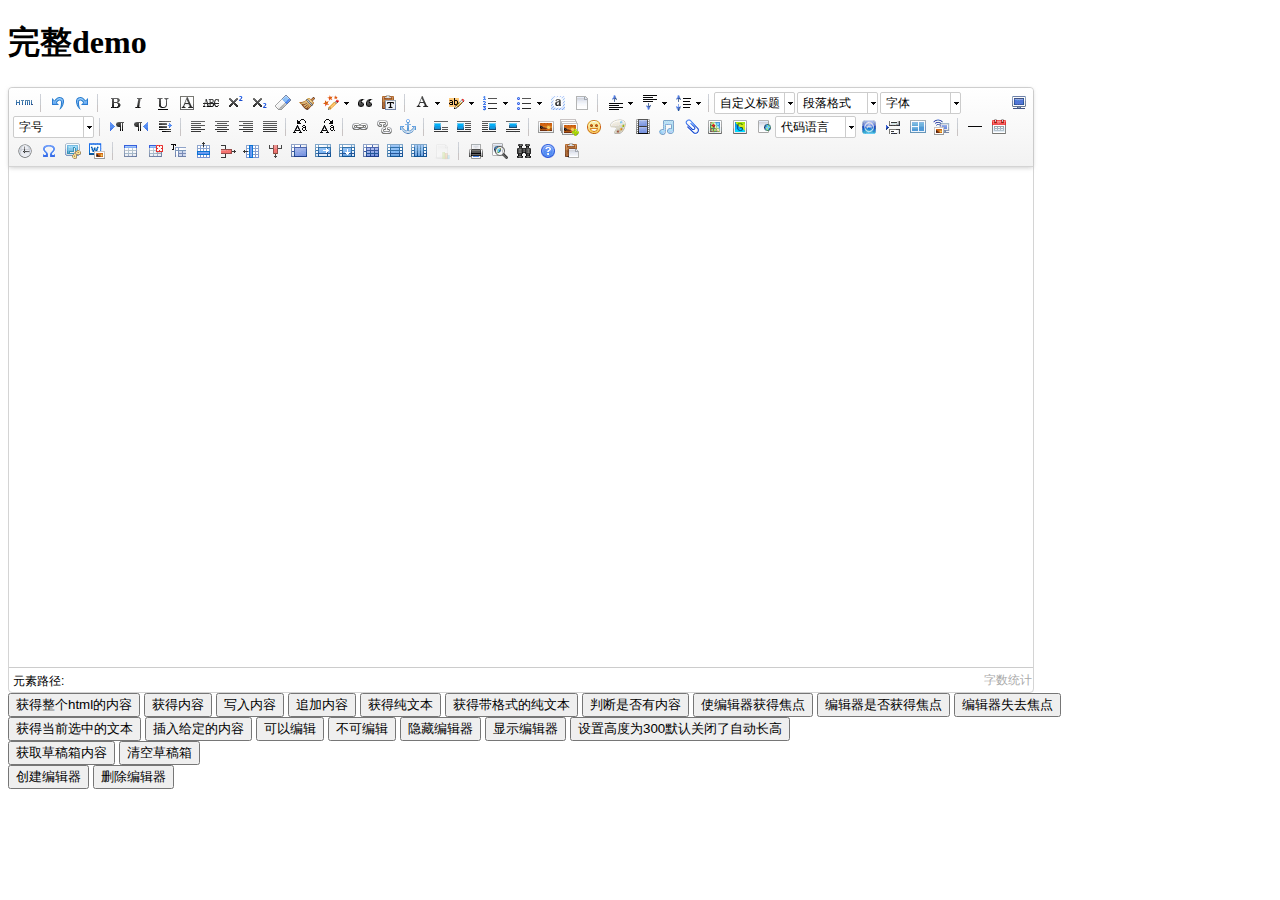
<file: src/main/webapp/WEB-INF/static/baseframe/ueditor/index.html>
<!DOCTYPE HTML PUBLIC "-//W3C//DTD HTML 4.01 Transitional//EN"
        "http://www.w3.org/TR/html4/loose.dtd">
<html>
<head>
    <title>完整demo</title>
    <meta http-equiv="Content-Type" content="text/html;charset=utf-8"/>
    <script type="text/javascript" charset="utf-8" src="ueditor.config.js"></script>
    <script type="text/javascript" charset="utf-8" src="ueditor.all.min.js"> </script>
    <!--建议手动加在语言，避免在ie下有时因为加载语言失败导致编辑器加载失败-->
    <!--这里加载的语言文件会覆盖你在配置项目里添加的语言类型，比如你在配置项目里配置的是英文，这里加载的中文，那最后就是中文-->
    <script type="text/javascript" charset="utf-8" src="lang/zh-cn/zh-cn.js"></script>

    <style type="text/css">
        div{
            width:100%;
        }
    </style>
</head>
<body>
<div>
    <h1>完整demo</h1>
    <script id="editor" type="text/plain" style="width:1024px;height:500px;"></script>
</div>
<div id="btns">
    <div>
        <button onclick="getAllHtml()">获得整个html的内容</button>
        <button onclick="getContent()">获得内容</button>
        <button onclick="setContent()">写入内容</button>
        <button onclick="setContent(true)">追加内容</button>
        <button onclick="getContentTxt()">获得纯文本</button>
        <button onclick="getPlainTxt()">获得带格式的纯文本</button>
        <button onclick="hasContent()">判断是否有内容</button>
        <button onclick="setFocus()">使编辑器获得焦点</button>
        <button onmousedown="isFocus(event)">编辑器是否获得焦点</button>
        <button onmousedown="setblur(event)" >编辑器失去焦点</button>

    </div>
    <div>
        <button onclick="getText()">获得当前选中的文本</button>
        <button onclick="insertHtml()">插入给定的内容</button>
        <button id="enable" onclick="setEnabled()">可以编辑</button>
        <button onclick="setDisabled()">不可编辑</button>
        <button onclick=" UE.getEditor('editor').setHide()">隐藏编辑器</button>
        <button onclick=" UE.getEditor('editor').setShow()">显示编辑器</button>
        <button onclick=" UE.getEditor('editor').setHeight(300)">设置高度为300默认关闭了自动长高</button>
    </div>

    <div>
        <button onclick="getLocalData()" >获取草稿箱内容</button>
        <button onclick="clearLocalData()" >清空草稿箱</button>
    </div>

</div>
<div>
    <button onclick="createEditor()">
    创建编辑器</button>
    <button onclick="deleteEditor()">
    删除编辑器</button>
</div>

<script type="text/javascript">

    //实例化编辑器
    //建议使用工厂方法getEditor创建和引用编辑器实例，如果在某个闭包下引用该编辑器，直接调用UE.getEditor('editor')就能拿到相关的实例
    var ue = UE.getEditor('editor');


    function isFocus(e){
        alert(UE.getEditor('editor').isFocus());
        UE.dom.domUtils.preventDefault(e)
    }
    function setblur(e){
        UE.getEditor('editor').blur();
        UE.dom.domUtils.preventDefault(e)
    }
    function insertHtml() {
        var value = prompt('插入html代码', '');
        UE.getEditor('editor').execCommand('insertHtml', value)
    }
    function createEditor() {
        enableBtn();
        UE.getEditor('editor');
    }
    function getAllHtml() {
        alert(UE.getEditor('editor').getAllHtml())
    }
    function getContent() {
        var arr = [];
        arr.push("使用editor.getContent()方法可以获得编辑器的内容");
        arr.push("内容为：");
        arr.push(UE.getEditor('editor').getContent());
        alert(arr.join("\n"));
    }
    function getPlainTxt() {
        var arr = [];
        arr.push("使用editor.getPlainTxt()方法可以获得编辑器的带格式的纯文本内容");
        arr.push("内容为：");
        arr.push(UE.getEditor('editor').getPlainTxt());
        alert(arr.join('\n'))
    }
    function setContent(isAppendTo) {
        var arr = [];
        arr.push("使用editor.setContent('欢迎使用ueditor')方法可以设置编辑器的内容");
        UE.getEditor('editor').setContent('欢迎使用ueditor', isAppendTo);
        alert(arr.join("\n"));
    }
    function setDisabled() {
        UE.getEditor('editor').setDisabled('fullscreen');
        disableBtn("enable");
    }

    function setEnabled() {
        UE.getEditor('editor').setEnabled();
        enableBtn();
    }

    function getText() {
        //当你点击按钮时编辑区域已经失去了焦点，如果直接用getText将不会得到内容，所以要在选回来，然后取得内容
        var range = UE.getEditor('editor').selection.getRange();
        range.select();
        var txt = UE.getEditor('editor').selection.getText();
        alert(txt)
    }

    function getContentTxt() {
        var arr = [];
        arr.push("使用editor.getContentTxt()方法可以获得编辑器的纯文本内容");
        arr.push("编辑器的纯文本内容为：");
        arr.push(UE.getEditor('editor').getContentTxt());
        alert(arr.join("\n"));
    }
    function hasContent() {
        var arr = [];
        arr.push("使用editor.hasContents()方法判断编辑器里是否有内容");
        arr.push("判断结果为：");
        arr.push(UE.getEditor('editor').hasContents());
        alert(arr.join("\n"));
    }
    function setFocus() {
        UE.getEditor('editor').focus();
    }
    function deleteEditor() {
        disableBtn();
        UE.getEditor('editor').destroy();
    }
    function disableBtn(str) {
        var div = document.getElementById('btns');
        var btns = UE.dom.domUtils.getElementsByTagName(div, "button");
        for (var i = 0, btn; btn = btns[i++];) {
            if (btn.id == str) {
                UE.dom.domUtils.removeAttributes(btn, ["disabled"]);
            } else {
                btn.setAttribute("disabled", "true");
            }
        }
    }
    function enableBtn() {
        var div = document.getElementById('btns');
        var btns = UE.dom.domUtils.getElementsByTagName(div, "button");
        for (var i = 0, btn; btn = btns[i++];) {
            UE.dom.domUtils.removeAttributes(btn, ["disabled"]);
        }
    }

    function getLocalData () {
        alert(UE.getEditor('editor').execCommand( "getlocaldata" ));
    }

    function clearLocalData () {
        UE.getEditor('editor').execCommand( "clearlocaldata" );
        alert("已清空草稿箱")
    }
</script>
</body>
</html>
</file>
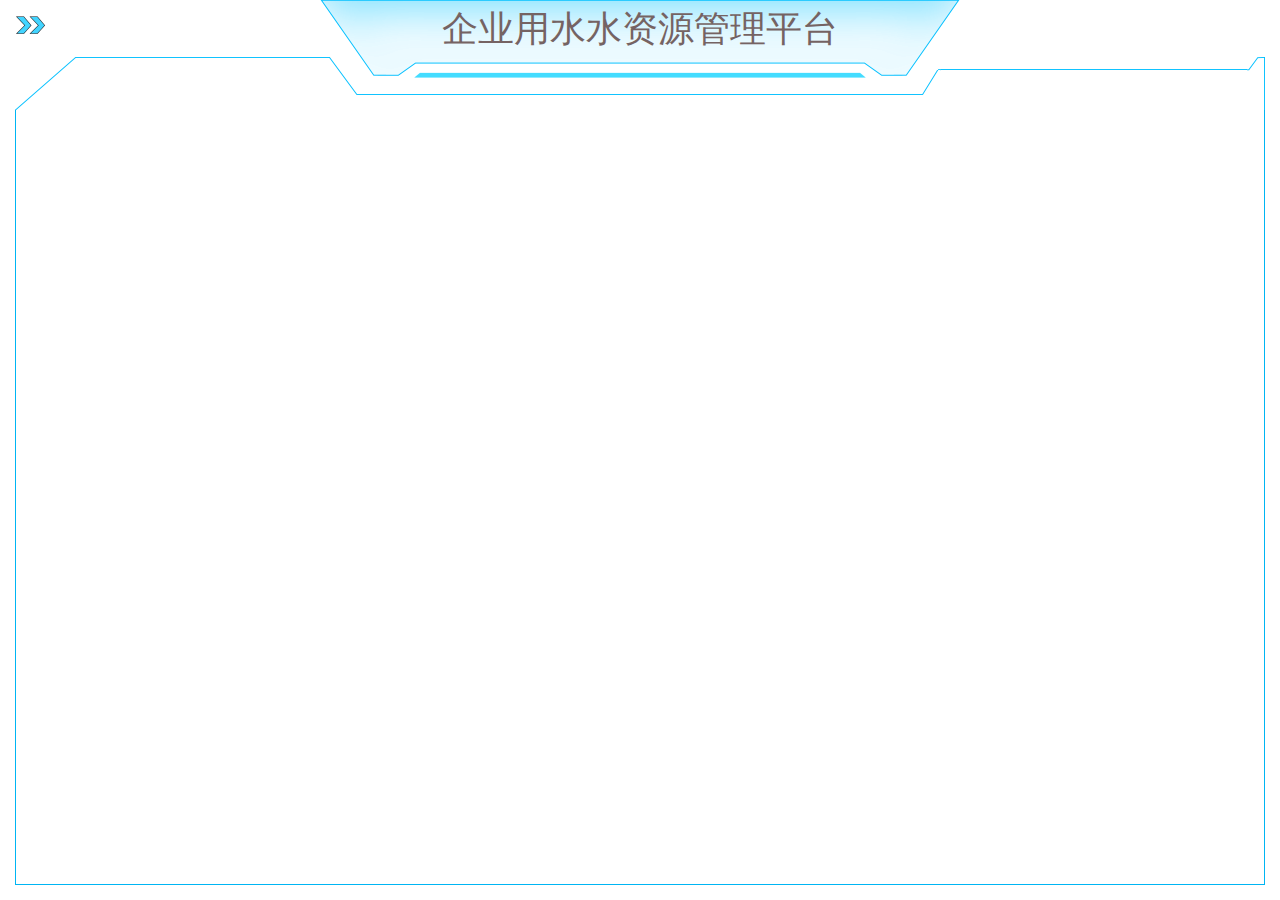
<file: doc/web(my)/home.html>
<!DOCTYPE html PUBLIC "-//W3C//DTD XHTML 1.0 Transitional//EN" "http://www.w3.org/TR/xhtml1/DTD/xhtml1-transitional.dtd">
<html xmlns="http://www.w3.org/1999/xhtml">
<head>
<meta http-equiv="Content-Type" content="text/html; charset=utf-8" />
<link rel="stylesheet" type="text/css" href="content/css/flexInfo.css"/>
<script src="content/js/flexInfo.js"></script>
<title>无标题文档</title>
</head>

<body>
<div id="main">
  <div class="content">
    <div id="menu_div" class="menuDiv_mini">
    </div>
    <div id="content_div" class="modularDiv_mini">
        <!-- menu operation btn -->
	    <div id="menu_state_btn" class="menubtn_zhankai" onclick="menuMini()"></div>
        
        <!-- top -->
		<div class="topl"></div>
		<div class="logol">
			<div class="logor">
    			<div class="logom">企业用水水资源管理平台</div>
		    </div>
		</div>
		<div class="topr"></div>

		<!-- mid top -->
		<div class="midt">
			<div class="midtl">
		    	<div class="midtlr">
        			<div class="midtlm"></div>
		        </div>
		    </div>
		    <div class="midtm"></div>
		    <div class="midtr">
		    	<div class="midtrr">
		        	<div class="midtrm"></div>
		        </div>
		    </div>
		</div>
        
		<!-- mid foot -->
		<div class="midf">
        	<iframe id="coverIFrame" src=""></iframe>	
        </div>
    </div>
  </div>
</div>
</body>
</html>
</file>
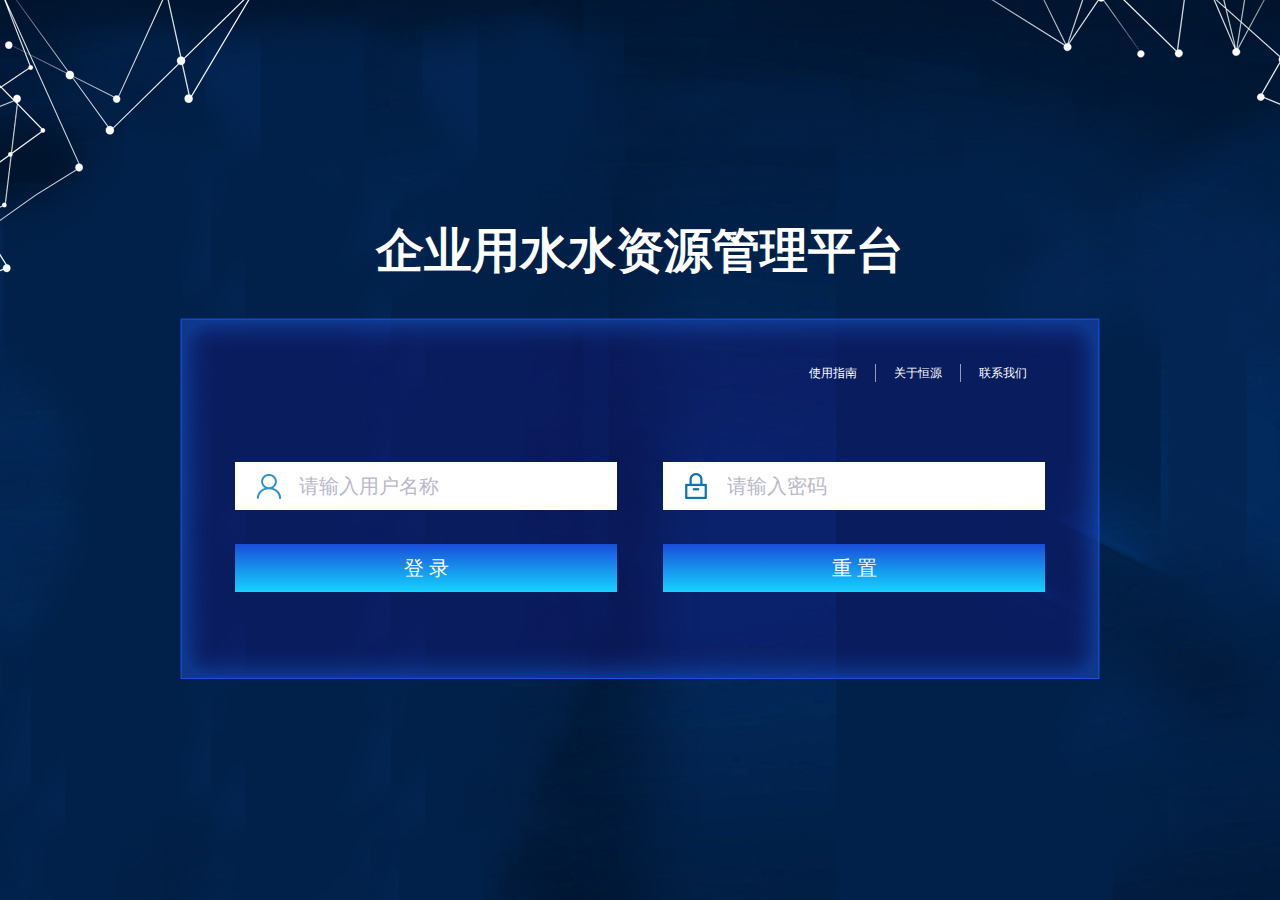
<file: doc/web(my)/login.html>
<!DOCTYPE html PUBLIC "-//W3C//DTD XHTML 1.0 Transitional//EN" "http://www.w3.org/TR/xhtml1/DTD/xhtml1-transitional.dtd">
<html xmlns="http://www.w3.org/1999/xhtml">
<head>
<meta http-equiv="Content-Type" content="text/html; charset=utf-8" />
<title>无标题文档</title>
<link rel="stylesheet" type="text/css" href="content/css/login.css"/>
</head>

<body>
<div class="ltdiv"></div>
<div class="rtdiv"></div>
<div class="condiv">
	<div class="logodiv">企业用水水资源管理平台</div>
    <div class="content">
    	<div class="zhinan">
        	<a href="#" class="end">联系我们</a>
        	<a href="#">关于恒源</a>
        	<a href="#">使用指南</a>
        </div>
        <input value="请输入用户名称" class="logIn user" />
        <input value="请输入密码" class="logIn pass" />
        <!--<div class="yzdiv">
        	<input value="请输入验证码" class="logIn yzm" />
            <img src="content/img/login/yzmpic.png" class="yzmImg" />
        </div>-->
        <a class="btn dll">登 录</a>
        <a class="btn">重 置</a>
    </div>
</div>
</body>
</html>
</file>
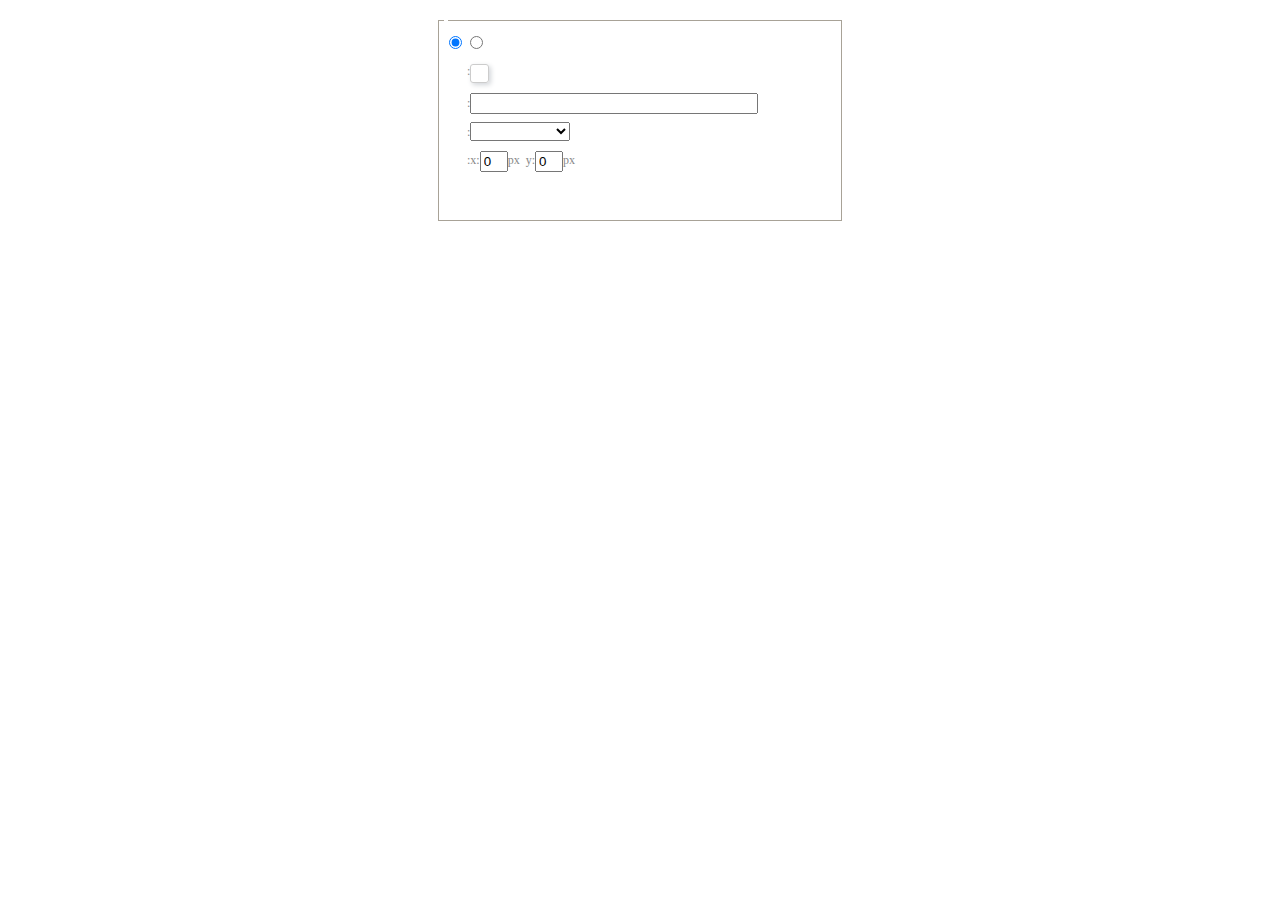
<file: src/main/webapp/WEB-INF/static/baseframe/ueditor/dialogs/background/background.html>
<!DOCTYPE HTML>
<html>
<head>
    <meta http-equiv="Content-Type" content="text/html;charset=utf-8"/>
    <script type="text/javascript" src="../internal.js"></script>
    <link rel="stylesheet" type="text/css" href="background.css">
</head>
<body>
    <div id="bg_container" class="wrapper">
        <div id="tabHeads" class="tabhead">
            <span class="focus" data-content-id="normal"><var id="lang_background_normal"></var></span>
            <span class="" data-content-id="imgManager"><var id="lang_background_local"></var></span>
        </div>
        <div id="tabBodys" class="tabbody">
            <div id="normal" class="panel focus">
                <fieldset class="bgarea">
                    <legend><var id="lang_background_set"></var></legend>
                    <div class="content">
                        <div>
                            <label><input id="nocolorRadio" class="iptradio" type="radio" name="t" value="none" checked="checked"><var id="lang_background_none"></var></label>
                            <label><input id="coloredRadio" class="iptradio" type="radio" name="t" value="color"><var id="lang_background_colored"></var></label>
                        </div>
                        <div class="wrapcolor pl">
                            <div class="color">
                                <var id="lang_background_color"></var>:
                            </div>
                            <div id="colorPicker"></div>
                            <div class="clear"></div>
                        </div>
                        <div class="wrapcolor pl">
                            <label><var id="lang_background_netimg"></var>:</label><input class="txt" type="text" id="url">
                        </div>
                        <div id="alignment" class="alignment">
                            <var id="lang_background_align"></var>:<select id="repeatType">
                                <option value="center"></option>
                                <option value="repeat-x"></option>
                                <option value="repeat-y"></option>
                                <option value="repeat"></option>
                                <option value="self"></option>
                            </select>
                        </div>
                        <div id="custom" >
                            <var id="lang_background_position"></var>:x:<input type="text" size="1" id="x" maxlength="4" value="0">px&nbsp;&nbsp;y:<input type="text" size="1" id="y" maxlength="4" value="0">px
                        </div>
                    </div>
                </fieldset>

            </div>
            <div id="imgManager" class="panel">
                <div id="imageList" style=""></div>
            </div>
        </div>
    </div>
    <script type="text/javascript" src="background.js"></script>
</body>
</html>
</file>
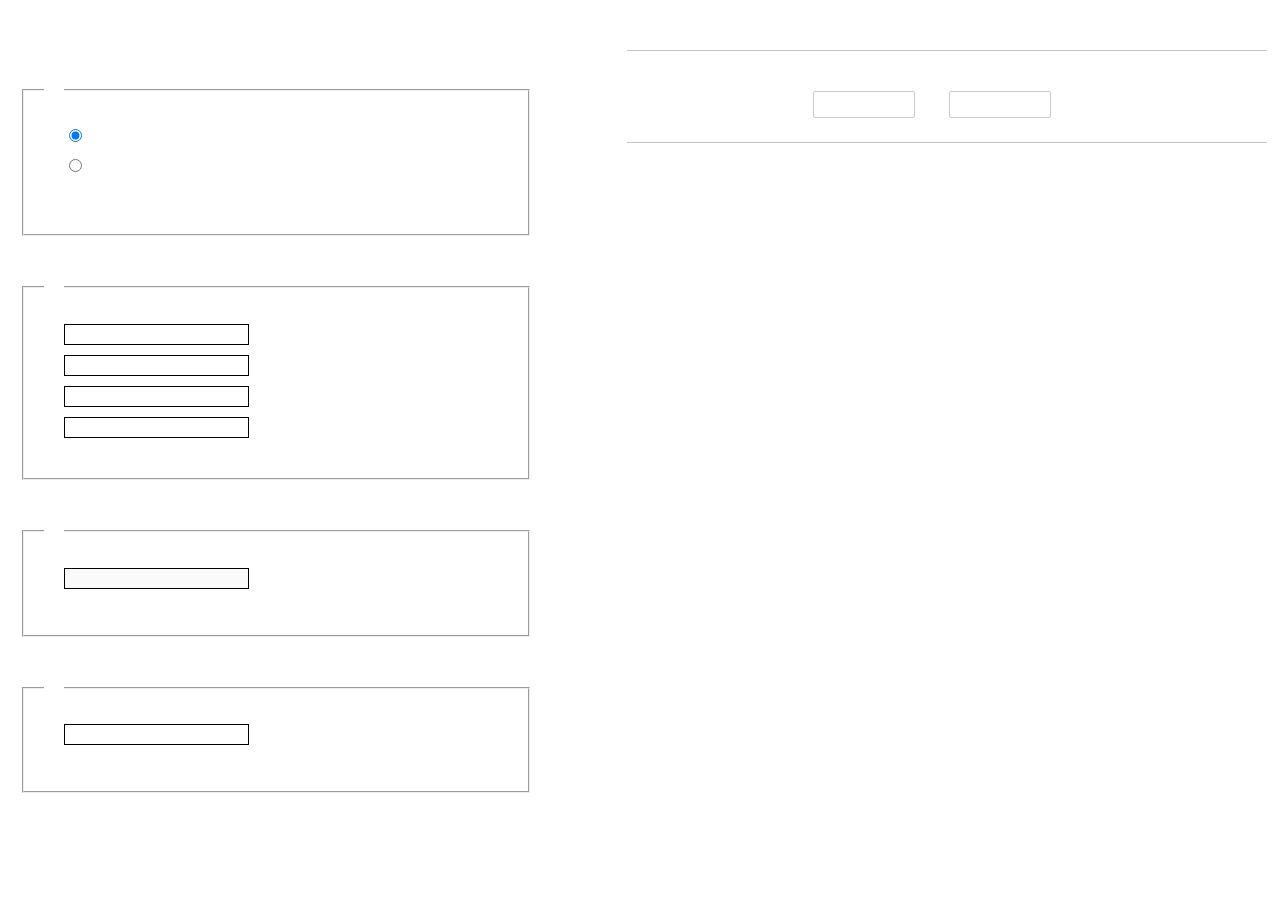
<file: src/main/webapp/WEB-INF/static/baseframe/ueditor/dialogs/charts/charts.html>
<!DOCTYPE html>
<html>
    <head>
        <title>chart</title>
        <meta chartset="utf-8">
        <link rel="stylesheet" type="text/css" href="charts.css">
        <script type="text/javascript" src="../internal.js"></script>
    </head>
    <body>
        <div class="main">
            <div class="table-view">
                <h3><var id="lang_data_source"></var></h3>
                <div id="tableContainer" class="table-container"></div>
                <h3><var id="lang_chart_format"></var></h3>
                <form name="data-form">
                    <div class="charts-format">
                        <fieldset>
                            <legend><var id="lang_data_align"></var></legend>
                            <div class="format-item-container">
                                <label>
                                    <input type="radio" class="format-ctrl not-pie-item" name="charts-format" value="1" checked="checked">
                                    <var id="lang_chart_align_same"></var>
                                </label>
                                <label>
                                    <input type="radio" class="format-ctrl not-pie-item" name="charts-format" value="-1">
                                    <var id="lang_chart_align_reverse"></var>
                                </label>
                                <br>
                            </div>
                        </fieldset>
                        <fieldset>
                            <legend><var id="lang_chart_title"></var></legend>
                            <div class="format-item-container">
                                <label>
                                    <var id="lang_chart_main_title"></var><input type="text" name="title" class="data-item">
                                </label>
                                <label>
                                    <var id="lang_chart_sub_title"></var><input type="text" name="sub-title" class="data-item not-pie-item">
                                </label>
                                <label>
                                    <var id="lang_chart_x_title"></var><input type="text" name="x-title" class="data-item not-pie-item">
                                </label>
                                <label>
                                    <var id="lang_chart_y_title"></var><input type="text" name="y-title" class="data-item not-pie-item">
                                </label>
                            </div>
                        </fieldset>
                        <fieldset>
                            <legend><var id="lang_chart_tip"></var></legend>
                            <div class="format-item-container">
                                <label>
                                    <var id="lang_cahrt_tip_prefix"></var>
                                    <input type="text" id="tipInput" name="tip" class="data-item" disabled="disabled">
                                </label>
                                <p><var id="lang_cahrt_tip_description"></var></p>
                            </div>
                        </fieldset>
                        <fieldset>
                            <legend><var id="lang_chart_data_unit"></var></legend>
                            <div class="format-item-container">
                                <label><var id="lang_chart_data_unit_title"></var><input type="text" name="unit" class="data-item"></label>
                                <p><var id="lang_chart_data_unit_description"></var></p>
                            </div>
                        </fieldset>
                    </div>
                </form>
            </div>
            <div class="charts-view">
                <div id="chartsContainer" class="charts-container"></div>
                <div id="chartsType" class="charts-type">
                    <h3><var id="lang_chart_type"></var></h3>
                    <div class="scroll-view">
                        <div class="scroll-container">
                            <div id="scrollBed" class="scroll-bed"></div>
                        </div>
                        <div id="buttonContainer" class="button-container">
                            <a href="#" data-title="prev"><var id="lang_prev_btn"></var></a>
                            <a href="#" data-title="next"><var id="lang_next_btn"></var></a>
                        </div>
                    </div>
                </div>
            </div>
        </div>
        <script src="../../third-party/jquery-1.10.2.min.js"></script>
        <script src="../../third-party/highcharts/highcharts.js"></script>
        <script src="chart.config.js"></script>
        <script src="charts.js"></script>
    </body>
</html>
</file>
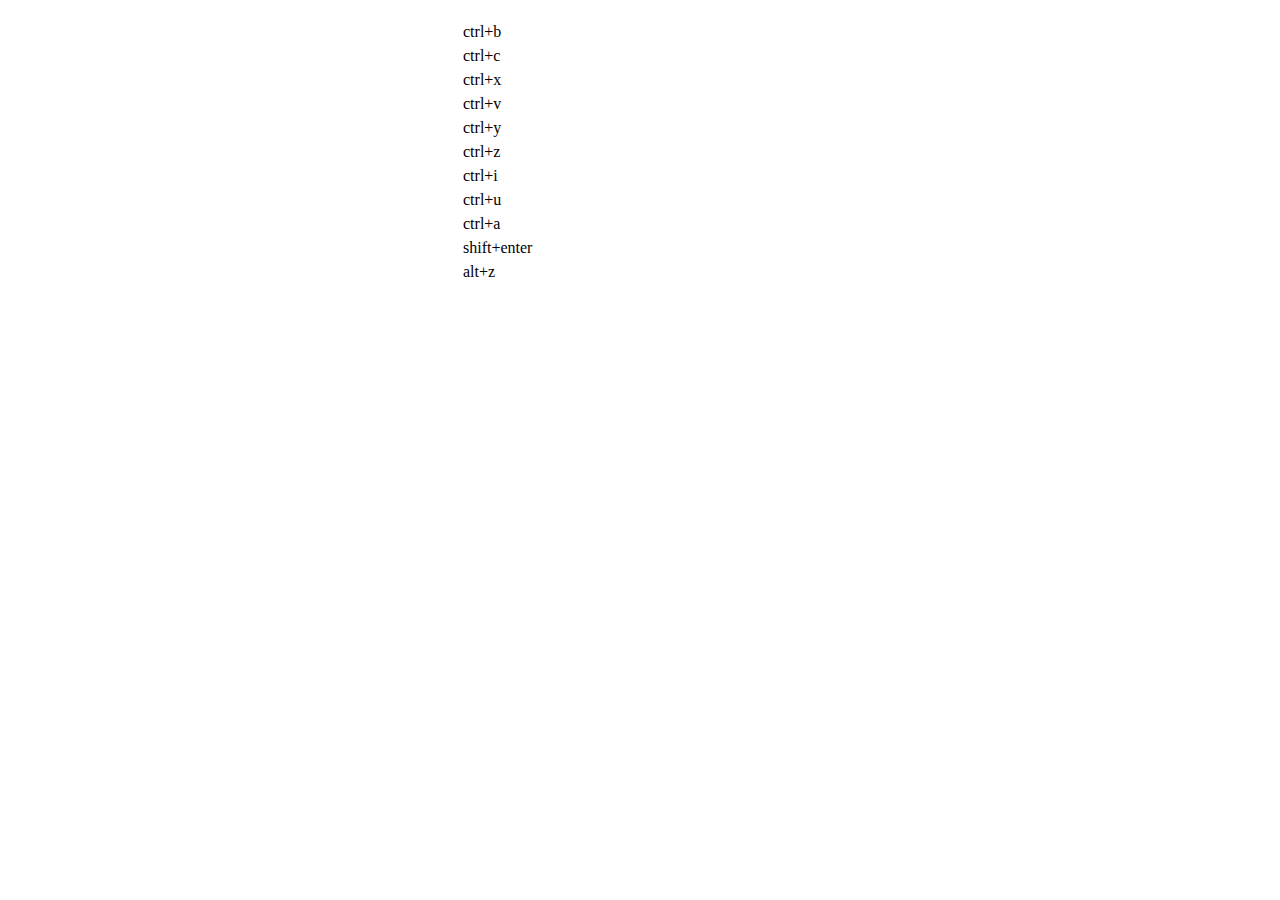
<file: src/main/webapp/WEB-INF/static/baseframe/ueditor/dialogs/help/help.html>
<!DOCTYPE HTML PUBLIC "-//W3C//DTD HTML 4.01 Transitional//EN"
        "http://www.w3.org/TR/html4/loose.dtd">
<html>
<head>
    <title>帮助</title>
    <meta content="text/html; charset=utf-8" http-equiv="Content-Type"/>
    <script type="text/javascript" src="../internal.js"></script>
    <link rel="stylesheet" type="text/css" href="help.css">
</head>
<body>
<div class="wrapper" id="helptab">
    <div id="tabHeads" class="tabhead">
        <span class="focus" tabsrc="about"><var id="lang_input_about"></var></span>
        <span tabsrc="shortcuts"><var id="lang_input_shortcuts"></var></span>
    </div>
    <div id="tabBodys" class="tabbody">
        <div id="about" class="panel">
            <h1>UEditor</h1>
            <p id="version"></p>
            <p><var id="lang_input_introduction"></var></p>
        </div>
        <div id="shortcuts" class="panel">
            <table>
                <thead>
                <tr>
                    <td><var id="lang_Txt_shortcuts"></var></td>
                    <td><var id="lang_Txt_func"></var></td>
                </tr>
                </thead>
                <tbody>
                <tr>
                    <td>ctrl+b</td>
                    <td><var id="lang_Txt_bold"></var></td>
                </tr>
                <tr>
                    <td>ctrl+c</td>
                    <td><var id="lang_Txt_copy"></var></td>
                </tr>
                <tr>
                    <td>ctrl+x</td>
                    <td><var id="lang_Txt_cut"></var></td>
                </tr>
                <tr>
                    <td>ctrl+v</td>
                    <td><var id="lang_Txt_Paste"></var></td>
                </tr>
                <tr>
                    <td>ctrl+y</td>
                    <td><var id="lang_Txt_undo"></var></td>
                </tr>
                <tr>
                    <td>ctrl+z</td>
                    <td><var id="lang_Txt_redo"></var></td>
                </tr>
                <tr>
                    <td>ctrl+i</td>
                    <td><var id="lang_Txt_italic"></var></td>
                </tr>
                <tr>
                    <td>ctrl+u</td>
                    <td><var id="lang_Txt_underline"></var></td>
                </tr>
                <tr>
                    <td>ctrl+a</td>
                    <td><var id="lang_Txt_selectAll"></var></td>
                </tr>
                <tr>
                    <td>shift+enter</td>
                    <td><var id="lang_Txt_visualEnter"></var></td>
                </tr>
                <tr>
                    <td>alt+z</td>
                    <td><var id="lang_Txt_fullscreen"></var></td>
                </tr>
                </tbody>
            </table>
        </div>
    </div>
</div>
<script type="text/javascript" src="help.js"></script>
</body>
</html>
</file>
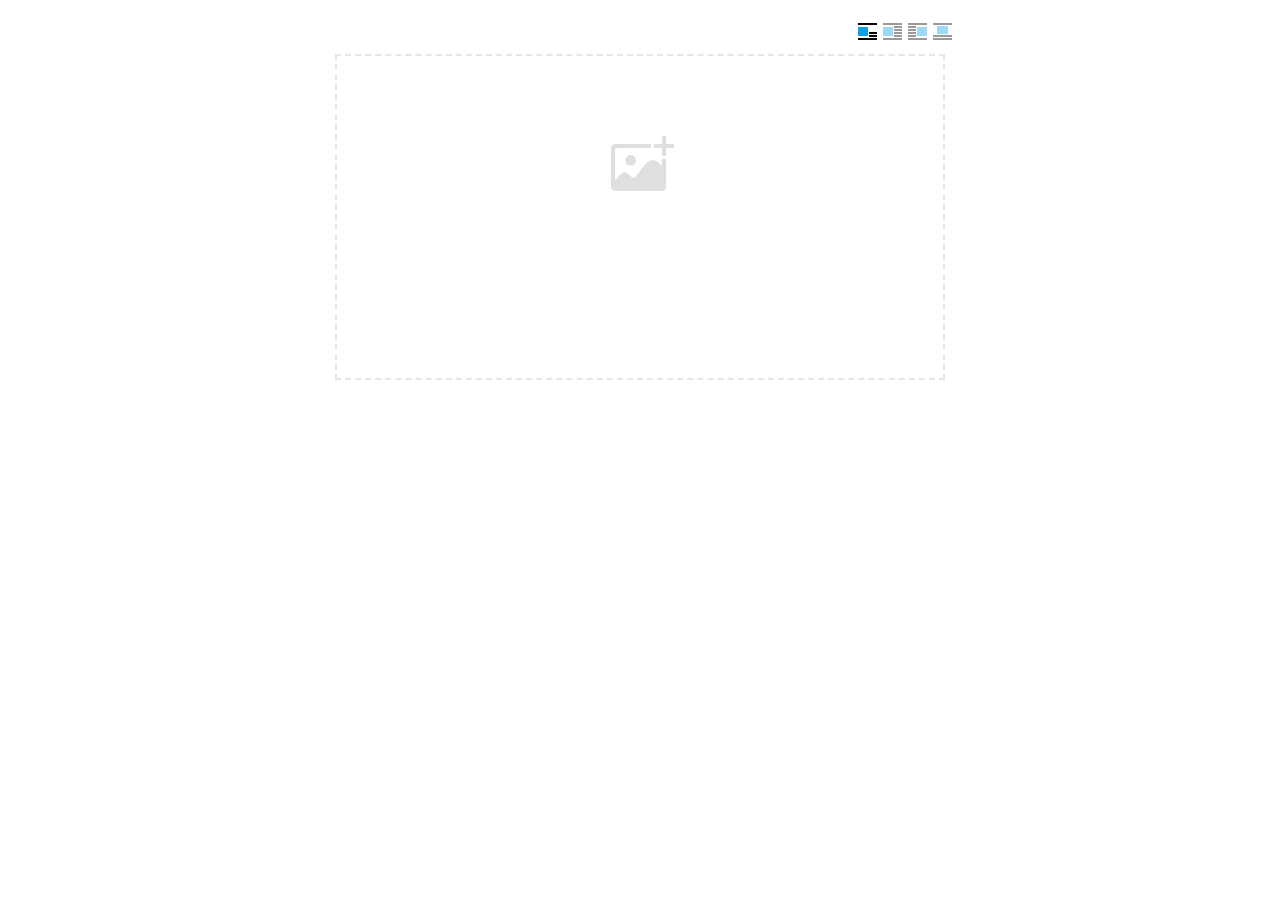
<file: src/main/webapp/WEB-INF/static/baseframe/ueditor/dialogs/image/image.html>
<!doctype html>
<html>
<head>
    <meta charset="UTF-8">
    <title>ueditor图片对话框</title>
    <script type="text/javascript" src="../internal.js"></script>

    <!-- jquery -->
    <script type="text/javascript" src="../../third-party/jquery-1.10.2.min.js"></script>

    <!-- webuploader -->
    <script src="../../third-party/webuploader/webuploader.min.js"></script>
    <link rel="stylesheet" type="text/css" href="../../third-party/webuploader/webuploader.css">

    <!-- image dialog -->
    <link rel="stylesheet" href="image.css" type="text/css" />
</head>
<body>

    <div class="wrapper">
        <div id="tabhead" class="tabhead">
            <span class="tab" data-content-id="remote"><var id="lang_tab_remote"></var></span>
            <span class="tab focus" data-content-id="upload"><var id="lang_tab_upload"></var></span>
            <span class="tab" data-content-id="online"><var id="lang_tab_online"></var></span>
            <span class="tab" data-content-id="search"><var id="lang_tab_search"></var></span>
        </div>
        <div class="alignBar">
            <label class="algnLabel"><var id="lang_input_align"></var></label>
                    <span id="alignIcon">
                        <span id="noneAlign" class="none-align focus" data-align="none"></span>
                        <span id="leftAlign" class="left-align" data-align="left"></span>
                        <span id="rightAlign" class="right-align" data-align="right"></span>
                        <span id="centerAlign" class="center-align" data-align="center"></span>
                    </span>
            <input id="align" name="align" type="hidden" value="none"/>
        </div>
        <div id="tabbody" class="tabbody">

            <!-- 远程图片 -->
            <div id="remote" class="panel">
                <div class="top">
                    <div class="row">
                        <label for="url"><var id="lang_input_url"></var></label>
                        <span><input class="text" id="url" type="text"/></span>
                    </div>
                </div>
                <div class="left">
                    <div class="row">
                        <label><var id="lang_input_size"></var></label>
                        <span><var id="lang_input_width">&nbsp;&nbsp;</var><input class="text" type="text" id="width"/>px </span>
                        <span><var id="lang_input_height">&nbsp;&nbsp;</var><input class="text" type="text" id="height"/>px </span>
                        <span><input id="lock" type="checkbox" disabled="disabled"><span id="lockicon"></span></span>
                    </div>
                    <div class="row">
                        <label><var id="lang_input_border"></var></label>
                        <span><input class="text" type="text" id="border"/>px </span>
                    </div>
                    <div class="row">
                        <label><var id="lang_input_vhspace"></var></label>
                        <span><input class="text" type="text" id="vhSpace"/>px </span>
                    </div>
                    <div class="row">
                        <label><var id="lang_input_title"></var></label>
                        <span><input class="text" type="text" id="title"/></span>
                    </div>
                </div>
                <div class="right"><div id="preview"></div></div>
            </div>

            <!-- 上传图片 -->
            <div id="upload" class="panel focus">
                <div id="queueList" class="queueList">
                    <div class="statusBar element-invisible">
                        <div class="progress">
                            <span class="text">0%</span>
                            <span class="percentage"></span>
                        </div><div class="info"></div>
                        <div class="btns">
                            <div id="filePickerBtn"></div>
                            <div class="uploadBtn"><var id="lang_start_upload"></var></div>
                        </div>
                    </div>
                    <div id="dndArea" class="placeholder">
                        <div class="filePickerContainer">
                            <div id="filePickerReady"></div>
                        </div>
                    </div>
                    <ul class="filelist element-invisible">
                        <li id="filePickerBlock" class="filePickerBlock"></li>
                    </ul>
                </div>
            </div>

            <!-- 在线图片 -->
            <div id="online" class="panel">
                <div id="imageList"><var id="lang_imgLoading"></var></div>
            </div>

            <!-- 搜索图片 -->
            <div id="search" class="panel">
                <div class="searchBar">
                    <input id="searchTxt" class="searchTxt text" type="text" />
                    <select id="searchType" class="searchType">
                        <option value="&s=4&z=0"></option>
                        <option value="&s=1&z=19"></option>
                        <option value="&s=2&z=0"></option>
                        <option value="&s=3&z=0"></option>
                    </select>
                    <input id="searchReset" type="button"  />
                    <input id="searchBtn" type="button"  />
                </div>
                <div id="searchList" class="searchList"><ul id="searchListUl"></ul></div>
            </div>

        </div>
    </div>
    <script type="text/javascript" src="image.js"></script>

</body>
</html>
</file>
<file: doc/web(my)/content/css/flexInfo.css>
@charset "utf-8";
/* CSS Document */
#main {
	background-color:#ffffff; 
	position:absolute;
	top:0;
	bottom:0;
	left:0;
	right:0;
    border: none;
}
.content {
	width:100%;
	height:100%;
	margin:0;
	padding:0;
    border: none;
    display: -webkit-flex; /*在webkit内核的浏览器上使用要加前缀*/
    -webkit-flex-flow: row wrap; /* Safari 6.1+ */
    flex-direction: row;
    flex-wrap: wrap;
}
.menuDiv {
	width:220px; 
	height:100%;
}
.menuDiv_mini{
	width:0px; 
	height:100%;
}
.modularDiv {
	width:calc( 100% - 220px ); 
	height:100%;
	position:relative;
}
.modularDiv_mini{
	width:calc( 100% - 0px ); 
	height:100%;
	position:relative;
}
.menubtn_zhankai {
	position: absolute;
    color: #ffffff;
    top: 16px;
    left: 16px;
    width: 30px;
	height:20px;
	background:url(../img/home/zhankai.png) no-repeat;
}
.menubtn_shousuo {
	position: absolute;
    color: #ffffff;
    top: 16px;
    left: 16px;
    width: 30px;
	height:20px;
	background:url(../img/home/shousuo.png) no-repeat;
}

.topr, .midt, .midf {
	position:absolute;
}
.logol {
	width:50%;
	height:78px;
	margin:0 auto;
	background:url(../img/home/logoBgl.png) left center no-repeat;
	padding:0 0 0 110px;
	float:left;
	box-sizing:border-box;
}
.logor {
	height:78px;
	margin:0 auto;
	background:url(../img/home/logoBgr.png) right center no-repeat;
	padding:0 110px 0 0;
}
.logom {	
	height:78px;
	background:url(../img/home/logoBgm.png) repeat-x;
	line-height:58px;
	color:#756363;
	font-size:36px;
	text-align:center;
}
.topl {
	height:57px;
	float:left;
	width:25%;
	text-align:center;
	padding:0 0 0 3%;
	box-sizing:border-box;
}
.topl font, .topl span {
	font-size:14px;
	color:#00bcff;
	line-height:57px;
}
.topl font {
	padding:0 15px 0 0;
}
.topr {
	width:25%;
	height:57px;
	right:13px;
	top:17px;
}
.topr a {
	width:102px;
	height:26px;
	line-height:24px;
	background:url(../img/home/topAbtn.png) center no-repeat;
	text-align:center;
	display:block;
	float:left;
	font-size:14px;
	color:#00bcff;
	margin:0 0 0 -6px;
}
.topr a:hover {
	background:url(../img/home/topAbtn1.png) center no-repeat;
	color:#fff;
}
.midt {
	height:53px;
	top:57px;
	left:15px;
	right:15px;
}
.midtl {
	width:27.5%;
	box-sizing:border-box;
	height:53px;
	background:url(../img/home/midll.png) left center no-repeat;
	padding:0 0 0 62px;
	float:left;
}
.midtlr, .midtrr {
	height:53px;
	box-sizing:border-box;
	padding:0 31px 0 0;
	background:url(../img/home/midlr.png) center right no-repeat;
}
.midtlm, .midtrm {
	height:53px;
	background:url(../img/home/midlm.png) repeat-x;
}
.midtm {
	background:url(../img/home/midm.png) repeat-x;
	width:45%;
	height:53px;
	float:left;
}
.midtr {
	float:right;
	width:27.5%;
	box-sizing:border-box;
	height:53px;
	background:url(../img/home/midrl.png) left center no-repeat;
	padding:0 0 0 20px;
}
.midtrr {
	background:url(../img/home/midrr.png) center right no-repeat;
	padding:0 18px 0 0;
}
.midtrm {
	background:url(../img/home/midrm.png) repeat-x;
}
.midf {
	top:110px;
	right:15px;
	left:15px;
	bottom:15px;
	border:#00b5f3 solid 1px;
	border-top:0px;
	box-sizing:border-box;
	padding:0 20px 20px;
}
.midf iframe{
	width: 100%; 
	height: 100%; 
	border: none; 
	margin: 0; 
	padding: 0;
}
.midfl, .midfr {
	width:20%;
	height:100%;
	float:left;
}
.midfr {
	float:right;
}
.midflt, .midflf {
	width:100%;
	height:50%;
	box-sizing:border-box;
	padding:0 0 10px 0;
}
.midflf {
	padding:10px 0 0 0;
}
.midfm {
	float:left;
	width:58%;
	margin:0 1%;
	height:100%;
	background:#990;
}
.midcon {
	width:100%;
	height:100%;
	background:url(../img/home/conBg.png);
	background-size:100% 100%;
}
.midcon h1 {
	height:10%;
	clear:both;
	box-sizing:border-box;
	color:#41d6fd;
	font-size:16px;
	background:url(../img/home/titleBg.png) no-repeat;
	background-position:5% 50%;
	background-size:7% 40%;
	line-height:36px;
	padding:0 0 0 14%;
	font-weight:normal;
}
.midconn {
	height:90%;
	width:100%;
	padding:5% 7%;
	box-sizing:border-box;
}
.midconn a {
	height:20%;
	width:48%;
	box-sizing:border-box;
	display:block;
	float:left;
	margin:7% 0 3%;
	color:#FFF;
}
.midconn a h2 {
	font-size:15px;
	padding:0 0 10px 8px;
	float:left;
}
.midPic {
	float:left;
	width:auto;
	height:100%;
}
.midconn a span {
	font-size:12px;
	float:left;
}
.midconn a span font {
	color:#f8b62d;
	font-size:15px;
	padding:0 5px 0 8px;
}
</file>
<file: doc/web(my)/content/css/login.css>
@import url("base.css");
body, .ltdiv, .rtdiv, .condiv {
	position:absolute;
}
body {
	background:url(../img/login/bg.jpg) center top no-repeat;
	top:0px;
	left:0px;
	right:0px;
	bottom:0px;
}
.ltdiv {
	top:0px;
	left:0px;
	background:url(../img/login/leftTop.png) top left no-repeat;
	width:250px;
	height:273px;
}
.rtdiv {
	top:0px;
	right:0px;
	background:url(../img/login/rightTop.png) top left no-repeat;
	width:289px;
	height:105px;
}
.condiv {
	width:920px;
	height:446px;
	left:50%;
	top:50%;
	margin:-223px 0 0 -460px;
}
.logodiv{
	/*background:url(../img/login/logo.png) center no-repeat;*/
	height:48px;
	clear:both;
	margin:0 0 43px 0;
	text-align:center;
	line-height:48px;
	font-size:48px;
	color:#fff;
	font-weight:bold;
}
.content {
	height:361px;
	background:url(../img/login/logoBg.png) center no-repeat;
	clear:both;
	padding:0 55px;
}
.zhinan {
	height:110px;
	clear:both;
}
.zhinan a {
	display:block;
	float:right;
	height:18px;
	line-height:18px;
	text-align:center;
	border-right:1px #949cb9 solid;
	font-size:12px;
	width:84px;
	color:#fff;
	margin:46px 0 0 0;
	cursor:pointer;
}
.zhinan a.end {
	border:0;
}
.zhinan a:hover {
	color:#FF0;
}
.logIn {
	width:318px;
	height:48px;
	margin:34px 0 0 0;
	padding:0 0 0 64px;
	border:0px;
	color:#bab8c9;
	font-size:20px;
}
.user {
	background:url(../img/login/user.png) left no-repeat #FFF;
	background-position:6% 50%;
	float:left;
}
.pass {
	background:url(../img/login/pass.png) left no-repeat #FFF;
	background-position:6% 50%;
	float:right;
}
.btn {
	display:block;
	font-size:20px;
	height:48px;
	width:382px;
	float:right;
	text-align:center;
	line-height:48px;
	color:#FFF;
	margin:34px 0 0 0;
	cursor:pointer;
	background: -webkit-linear-gradient(bottom,#15d3ff, #194dd9);
	background: -o-linear-gradient(bottom,#15d3ff, #194dd9);
	background: -moz-linear-gradient(bottom,#15d3ff, #194dd9);
	background: linear-gradient(to top,#15d3ff, #194dd9); 
}
.btn:hover {
	color:#FF0;
	background: -webkit-linear-gradient(bottom,#194dd9, #15d3ff);
	background: -o-linear-gradient(bottom,#194dd9, #15d3ff);
	background: -moz-linear-gradient(bottom,#194dd9, #15d3ff);
	background: linear-gradient(to top,#194dd9, #15d3ff); 
}
.dll {
	float:left;
}
.yzdiv {
	height:48px;
	width:382px;
	float:left;
	background:#fff;
	margin:34px 0 0 0;
}
.yzm {
	margin:0px;
	float:left;
	width:200px;
	background:url(../img/login/yzm.png) left no-repeat #FFF;
	background-position:6% 50%;
}
.yzmImg {
	margin:4px 5px;
	float:right;
	cursor:pointer;
}
</file>
<file: src/main/webapp/WEB-INF/static/baseframe/ueditor/dialogs/background/background.css>
.wrapper{ width: 424px;margin: 10px auto; zoom:1;position: relative}
.tabbody{height:225px;}
.tabbody .panel { position: absolute;width:100%; height:100%;background: #fff; display: none;}
.tabbody .focus { display: block;}

body{font-size: 12px;color: #888;overflow: hidden;}
input,label{vertical-align:middle}
.clear{clear: both;}
.pl{padding-left: 18px;padding-left: 23px\9;}

#imageList {width: 420px;height: 215px;margin-top: 10px;overflow: hidden;overflow-y: auto;}
#imageList div {float: left;width: 100px;height: 95px;margin: 5px 10px;}
#imageList img {cursor: pointer;border: 2px solid white;}

.bgarea{margin: 10px;padding: 5px;height: 84%;border: 1px solid #A8A297;}
.content div{margin: 10px 0 10px 5px;}
.content .iptradio{margin: 0px 5px 5px 0px;}
.txt{width:280px;}

.wrapcolor{height: 19px;}
div.color{float: left;margin: 0;}
#colorPicker{width: 17px;height: 17px;border: 1px solid #CCC;display: inline-block;border-radius: 3px;box-shadow: 2px 2px 5px #D3D6DA;margin: 0;float: left;}
div.alignment,#custom{margin-left: 23px;margin-left: 28px\9;}
#custom input{height: 15px;min-height: 15px;width:20px;}
#repeatType{width:100px;}


/* 图片管理样式 */
#imgManager {
    width: 100%;
    height: 225px;
}
#imgManager #imageList{
    width: 100%;
    overflow-x: hidden;
    overflow-y: auto;
}
#imgManager ul {
    display: block;
    list-style: none;
    margin: 0;
    padding: 0;
}
#imgManager li {
    float: left;
    display: block;
    list-style: none;
    padding: 0;
    width: 113px;
    height: 113px;
    margin: 9px 0 0 19px;
    background-color: #eee;
    overflow: hidden;
    cursor: pointer;
    position: relative;
}
#imgManager li.clearFloat {
    float: none;
    clear: both;
    display: block;
    width:0;
    height:0;
    margin: 0;
    padding: 0;
}
#imgManager li img {
    cursor: pointer;
}
#imgManager li .icon {
    cursor: pointer;
    width: 113px;
    height: 113px;
    position: absolute;
    top: 0;
    left: 0;
    z-index: 2;
    border: 0;
    background-repeat: no-repeat;
}
#imgManager li .icon:hover {
    width: 107px;
    height: 107px;
    border: 3px solid #1094fa;
}
#imgManager li.selected .icon {
    background-image: url(images/success.png);
    background-position: 75px 75px;
}
#imgManager li.selected .icon:hover {
    width: 107px;
    height: 107px;
    border: 3px solid #1094fa;
    background-position: 72px 72px;
}
</file>
<file: src/main/webapp/WEB-INF/static/baseframe/ueditor/dialogs/charts/charts.css>
html, body {
    width: 100%;
    height: 100%;
    margin: 0;
    padding: 0;
    overflow-x: hidden;
}

.main {
    width: 100%;
    overflow: hidden;
}

.table-view {
    height: 100%;
    float: left;
    margin: 20px;
    width: 40%;
}

.table-view .table-container {
    width: 100%;
    margin-bottom: 50px;
    overflow: scroll;
}

.table-view th {
    padding: 5px 10px;
    background-color: #F7F7F7;
}

.table-view td {
    width: 50px;
    text-align: center;
    padding:0;
}

.table-container input {
    width: 40px;
    padding: 5px;
    border: none;
    outline: none;
}

.table-view caption {
    font-size: 18px;
    text-align: left;
}

.charts-view {
    /*margin-left: 49%!important;*/
    width: 50%;
    margin-left: 49%;
    height: 400px;
}

.charts-container {
    border-left: 1px solid #c3c3c3;
}

.charts-format fieldset {
    padding-left: 20px;
    margin-bottom: 50px;
}

.charts-format legend {
    padding-left: 10px;
    padding-right: 10px;
}

.format-item-container {
    padding: 20px;
}

.format-item-container label {
    display: block;
    margin: 10px 0;
}

.charts-format .data-item {
    border: 1px solid black;
    outline: none;
    padding: 2px 3px;
}

/* 图表类型 */

.charts-type {
    margin-top: 50px;
    height: 300px;
}

.scroll-view {
    border: 1px solid #c3c3c3;
    border-left: none;
    border-right: none;
    overflow: hidden;
}

.scroll-container {
    margin: 20px;
    width: 100%;
    overflow: hidden;
}

.scroll-bed {
    width: 10000px;
    _margin-top: 20px;
    -webkit-transition: margin-left .5s ease;
    -moz-transition: margin-left .5s ease;
    transition: margin-left .5s ease;
}

.view-box {
    display: inline-block;
    *display: inline;
    *zoom: 1;
    margin-right: 20px;
    border: 2px solid white;
    line-height: 0;
    overflow: hidden;
    cursor: pointer;
}

.view-box img {
    border: 1px solid #cecece;
}

.view-box.selected {
    border-color: #7274A7;
}

.button-container {
    margin-bottom: 20px;
    text-align: center;
}

.button-container a {
    display: inline-block;
    width: 100px;
    height: 25px;
    line-height: 25px;
    border: 1px solid #c2ccd1;
    margin-right: 30px;
    text-decoration: none;
    color: black;
    -webkit-border-radius: 2px;
    -moz-border-radius: 2px;
    border-radius: 2px;
}

.button-container a:HOVER {
    background: #fcfcfc;
}

.button-container a:ACTIVE {
    border-top-color: #c2ccd1;
    box-shadow:inset 0 5px 4px -4px rgba(49, 49, 64, 0.1);
}

.edui-charts-not-data {
    height: 100px;
    line-height: 100px;
    text-align: center;
}
</file>
<file: src/main/webapp/WEB-INF/static/baseframe/ueditor/dialogs/help/help.css>
.wrapper{width: 370px;margin: 10px auto;zoom: 1;}
.tabbody{height: 360px;}
.tabbody .panel{width:100%;height: 360px;position: absolute;background: #fff;}
.tabbody .panel h1{font-size:26px;margin: 5px 0 0 5px;}
.tabbody .panel p{font-size:12px;margin: 5px 0 0 5px;}
.tabbody table{width:90%;line-height: 20px;margin: 5px 0 0 5px;;}
.tabbody table thead{font-weight: bold;line-height: 25px;}
</file>
<file: src/main/webapp/WEB-INF/static/baseframe/ueditor/third-party/webuploader/webuploader.css>
.webuploader-container {
	position: relative;
}
.webuploader-element-invisible {
	position: absolute !important;
	clip: rect(1px 1px 1px 1px); /* IE6, IE7 */
    clip: rect(1px,1px,1px,1px);
}
.webuploader-pick {
	position: relative;
	display: inline-block;
	cursor: pointer;
	background: #00b7ee;
	padding: 10px 15px;
	color: #fff;
	text-align: center;
	border-radius: 3px;
	overflow: hidden;
}
.webuploader-pick-hover {
	background: #00a2d4;
}

.webuploader-pick-disable {
	opacity: 0.6;
	pointer-events:none;
}
</file>
<file: src/main/webapp/WEB-INF/static/baseframe/ueditor/dialogs/image/image.css>
@charset "utf-8";
/* dialog样式 */
.wrapper {
    zoom: 1;
    width: 630px;
    *width: 626px;
    height: 380px;
    margin: 0 auto;
    padding: 10px;
    position: relative;
    font-family: sans-serif;
}

/*tab样式框大小*/
.tabhead {
    float:left;
}
.tabbody {
    width: 100%;
    height: 346px;
    position: relative;
    clear: both;
}

.tabbody .panel {
    position: absolute;
    width: 0;
    height: 0;
    background: #fff;
    overflow: hidden;
    display: none;
}

.tabbody .panel.focus {
    width: 100%;
    height: 346px;
    display: block;
}

/* 图片对齐方式 */
.alignBar{
    float:right;
    margin-top: 5px;
    position: relative;
}

.alignBar .algnLabel{
    float:left;
    height: 20px;
    line-height: 20px;
}

.alignBar #alignIcon{
    zoom:1;
    _display: inline;
    display: inline-block;
    position: relative;
}
.alignBar #alignIcon span{
    float: left;
    cursor: pointer;
    display: block;
    width: 19px;
    height: 17px;
    margin-right: 3px;
    margin-left: 3px;
    background-image: url(./images/alignicon.jpg);
}
.alignBar #alignIcon .none-align{
    background-position: 0 -18px;
}
.alignBar #alignIcon .left-align{
    background-position: -20px -18px;
}
.alignBar #alignIcon .right-align{
    background-position: -40px -18px;
}
.alignBar #alignIcon .center-align{
    background-position: -60px -18px;
}
.alignBar #alignIcon .none-align.focus{
    background-position: 0 0;
}
.alignBar #alignIcon .left-align.focus{
    background-position: -20px 0;
}
.alignBar #alignIcon .right-align.focus{
    background-position: -40px 0;
}
.alignBar #alignIcon .center-align.focus{
    background-position: -60px 0;
}




/* 远程图片样式 */
#remote {
    z-index: 200;
}

#remote .top{
    width: 100%;
    margin-top: 25px;
}
#remote .left{
    display: block;
    float: left;
    width: 300px;
    height:10px;
}
#remote .right{
    display: block;
    float: right;
    width: 300px;
    height:10px;
}
#remote .row{
    margin-left: 20px;
    clear: both;
    height: 40px;
}

#remote .row label{
    text-align: center;
    width: 50px;
    zoom:1;
    _display: inline;
    display:inline-block;
    vertical-align: middle;
}
#remote .row label.algnLabel{
    float: left;

}

#remote input.text{
    width: 150px;
    padding: 3px 6px;
    font-size: 14px;
    line-height: 1.42857143;
    color: #555;
    background-color: #fff;
    background-image: none;
    border: 1px solid #ccc;
    border-radius: 4px;
    -webkit-box-shadow: inset 0 1px 1px rgba(0, 0, 0, .075);
    box-shadow: inset 0 1px 1px rgba(0, 0, 0, .075);
    -webkit-transition: border-color ease-in-out .15s, box-shadow ease-in-out .15s;
    transition: border-color ease-in-out .15s, box-shadow ease-in-out .15s;
}
#remote input.text:focus {
    border-color: #66afe9;
    outline: 0;
    -webkit-box-shadow: inset 0 1px 1px rgba(0, 0, 0, .075), 0 0 8px rgba(102, 175, 233, .6);
    box-shadow: inset 0 1px 1px rgba(0, 0, 0, .075), 0 0 8px rgba(102, 175, 233, .6);
}
#remote #url{
    width: 500px;
    margin-bottom: 2px;
}
#remote #width,
#remote #height{
    width: 20px;
    margin-left: 2px;
    margin-right: 2px;
}
#remote #border,
#remote #vhSpace,
#remote #title{
    width: 180px;
    margin-right: 5px;
}
#remote #lock{
}
#remote #lockicon{
    zoom: 1;
    _display:inline;
    display: inline-block;
    width: 20px;
    height: 20px;
    background: url("../../themes/default/images/lock.gif") -13px -13px no-repeat;
    vertical-align: middle;
}
#remote #preview{
    clear: both;
    width: 260px;
    height: 240px;
    z-index: 9999;
    margin-top: 10px;
    background-color: #eee;
    overflow: hidden;
}

/* 上传图片 */
.tabbody #upload.panel {
    width: 0;
    height: 0;
    overflow: hidden;
    position: absolute !important;
    clip: rect(1px, 1px, 1px, 1px);
    background: #fff;
    display: block;
}

.tabbody #upload.panel.focus {
    width: 100%;
    height: 346px;
    display: block;
    clip: auto;
}

#upload .queueList {
    margin: 0;
    width: 100%;
    height: 100%;
    position: absolute;
    overflow: hidden;
}

#upload p {
    margin: 0;
}

.element-invisible {
    width: 0 !important;
    height: 0 !important;
    border: 0;
    padding: 0;
    margin: 0;
    overflow: hidden;
    position: absolute !important;
    clip: rect(1px, 1px, 1px, 1px);
}

#upload .placeholder {
    margin: 10px;
    border: 2px dashed #e6e6e6;
    *border: 0px dashed #e6e6e6;
    height: 172px;
    padding-top: 150px;
    text-align: center;
    background: url(./images/image.png) center 70px no-repeat;
    color: #cccccc;
    font-size: 18px;
    position: relative;
    top:0;
    *top: 10px;
}

#upload .placeholder .webuploader-pick {
    font-size: 18px;
    background: #00b7ee;
    border-radius: 3px;
    line-height: 44px;
    padding: 0 30px;
    *width: 120px;
    color: #fff;
    display: inline-block;
    margin: 0 auto 20px auto;
    cursor: pointer;
    box-shadow: 0 1px 1px rgba(0, 0, 0, 0.1);
}

#upload .placeholder .webuploader-pick-hover {
    background: #00a2d4;
}


#filePickerContainer {
    text-align: center;
}

#upload .placeholder .flashTip {
    color: #666666;
    font-size: 12px;
    position: absolute;
    width: 100%;
    text-align: center;
    bottom: 20px;
}

#upload .placeholder .flashTip a {
    color: #0785d1;
    text-decoration: none;
}

#upload .placeholder .flashTip a:hover {
    text-decoration: underline;
}

#upload .placeholder.webuploader-dnd-over {
    border-color: #999999;
}

#upload .filelist {
    list-style: none;
    margin: 0;
    padding: 0;
    overflow-x: hidden;
    overflow-y: auto;
    position: relative;
    height: 300px;
}

#upload .filelist:after {
    content: '';
    display: block;
    width: 0;
    height: 0;
    overflow: hidden;
    clear: both;
    position: relative;
}

#upload .filelist li {
    width: 113px;
    height: 113px;
    background: url(./images/bg.png);
    text-align: center;
    margin: 9px 0 0 9px;
    *margin: 6px 0 0 6px;
    position: relative;
    display: block;
    float: left;
    overflow: hidden;
    font-size: 12px;
}

#upload .filelist li p.log {
    position: relative;
    top: -45px;
}

#upload .filelist li p.title {
    position: absolute;
    top: 0;
    left: 0;
    width: 100%;
    overflow: hidden;
    white-space: nowrap;
    text-overflow: ellipsis;
    top: 5px;
    text-indent: 5px;
    text-align: left;
}

#upload .filelist li p.progress {
    position: absolute;
    width: 100%;
    bottom: 0;
    left: 0;
    height: 8px;
    overflow: hidden;
    z-index: 50;
    margin: 0;
    border-radius: 0;
    background: none;
    -webkit-box-shadow: 0 0 0;
}

#upload .filelist li p.progress span {
    display: none;
    overflow: hidden;
    width: 0;
    height: 100%;
    background: #1483d8 url(./images/progress.png) repeat-x;

    -webit-transition: width 200ms linear;
    -moz-transition: width 200ms linear;
    -o-transition: width 200ms linear;
    -ms-transition: width 200ms linear;
    transition: width 200ms linear;

    -webkit-animation: progressmove 2s linear infinite;
    -moz-animation: progressmove 2s linear infinite;
    -o-animation: progressmove 2s linear infinite;
    -ms-animation: progressmove 2s linear infinite;
    animation: progressmove 2s linear infinite;

    -webkit-transform: translateZ(0);
}

@-webkit-keyframes progressmove {
    0% {
        background-position: 0 0;
    }
    100% {
        background-position: 17px 0;
    }
}

@-moz-keyframes progressmove {
    0% {
        background-position: 0 0;
    }
    100% {
        background-position: 17px 0;
    }
}

@keyframes progressmove {
    0% {
        background-position: 0 0;
    }
    100% {
        background-position: 17px 0;
    }
}

#upload .filelist li p.imgWrap {
    position: relative;
    z-index: 2;
    line-height: 113px;
    vertical-align: middle;
    overflow: hidden;
    width: 113px;
    height: 113px;

    -webkit-transform-origin: 50% 50%;
    -moz-transform-origin: 50% 50%;
    -o-transform-origin: 50% 50%;
    -ms-transform-origin: 50% 50%;
    transform-origin: 50% 50%;

    -webit-transition: 200ms ease-out;
    -moz-transition: 200ms ease-out;
    -o-transition: 200ms ease-out;
    -ms-transition: 200ms ease-out;
    transition: 200ms ease-out;
}

#upload .filelist li img {
    width: 100%;
}

#upload .filelist li p.error {
    background: #f43838;
    color: #fff;
    position: absolute;
    bottom: 0;
    left: 0;
    height: 28px;
    line-height: 28px;
    width: 100%;
    z-index: 100;
    display:none;
}

#upload .filelist li .success {
    display: block;
    position: absolute;
    left: 0;
    bottom: 0;
    height: 40px;
    width: 100%;
    z-index: 200;
    background: url(./images/success.png) no-repeat right bottom;
    background: url(./images/success.gif) no-repeat right bottom \9;
}

#upload .filelist li.filePickerBlock {
    width: 113px;
    height: 113px;
    background: url(./images/image.png) no-repeat center 12px;
    border: 1px solid #eeeeee;
    border-radius: 0;
}
#upload .filelist li.filePickerBlock div.webuploader-pick  {
    width: 100%;
    height: 100%;
    margin: 0;
    padding: 0;
    opacity: 0;
    background: none;
    font-size: 0;
}

#upload .filelist div.file-panel {
    position: absolute;
    height: 0;
    filter: progid:DXImageTransform.Microsoft.gradient(GradientType=0, startColorstr='#80000000', endColorstr='#80000000') \0;
    background: rgba(0, 0, 0, 0.5);
    width: 100%;
    top: 0;
    left: 0;
    overflow: hidden;
    z-index: 300;
}

#upload .filelist div.file-panel span {
    width: 24px;
    height: 24px;
    display: inline;
    float: right;
    text-indent: -9999px;
    overflow: hidden;
    background: url(./images/icons.png) no-repeat;
    background: url(./images/icons.gif) no-repeat \9;
    margin: 5px 1px 1px;
    cursor: pointer;
    -webkit-tap-highlight-color: rgba(0,0,0,0);
    -webkit-user-select: none;
    -moz-user-select: none;
    -ms-user-select: none;
    user-select: none;
}

#upload .filelist div.file-panel span.rotateLeft {
    display:none;
    background-position: 0 -24px;
}

#upload .filelist div.file-panel span.rotateLeft:hover {
    background-position: 0 0;
}

#upload .filelist div.file-panel span.rotateRight {
    display:none;
    background-position: -24px -24px;
}

#upload .filelist div.file-panel span.rotateRight:hover {
    background-position: -24px 0;
}

#upload .filelist div.file-panel span.cancel {
    background-position: -48px -24px;
}

#upload .filelist div.file-panel span.cancel:hover {
    background-position: -48px 0;
}

#upload .statusBar {
    height: 45px;
    border-bottom: 1px solid #dadada;
    margin: 0 10px;
    padding: 0;
    line-height: 45px;
    vertical-align: middle;
    position: relative;
}

#upload .statusBar .progress {
    border: 1px solid #1483d8;
    width: 198px;
    background: #fff;
    height: 18px;
    position: absolute;
    top: 12px;
    display: none;
    text-align: center;
    line-height: 18px;
    color: #6dbfff;
    margin: 0 10px 0 0;
}
#upload .statusBar .progress span.percentage {
    width: 0;
    height: 100%;
    left: 0;
    top: 0;
    background: #1483d8;
    position: absolute;
}
#upload .statusBar .progress span.text {
    position: relative;
    z-index: 10;
}

#upload .statusBar .info {
    display: inline-block;
    font-size: 14px;
    color: #666666;
}

#upload .statusBar .btns {
    position: absolute;
    top: 7px;
    right: 0;
    line-height: 30px;
}

#filePickerBtn {
    display: inline-block;
    float: left;
}
#upload .statusBar .btns .webuploader-pick,
#upload .statusBar .btns .uploadBtn,
#upload .statusBar .btns .uploadBtn.state-uploading,
#upload .statusBar .btns .uploadBtn.state-paused {
    background: #ffffff;
    border: 1px solid #cfcfcf;
    color: #565656;
    padding: 0 18px;
    display: inline-block;
    border-radius: 3px;
    margin-left: 10px;
    cursor: pointer;
    font-size: 14px;
    float: left;
    -webkit-user-select: none;
    -moz-user-select: none;
    -ms-user-select: none;
    user-select: none;
}
#upload .statusBar .btns .webuploader-pick-hover,
#upload .statusBar .btns .uploadBtn:hover,
#upload .statusBar .btns .uploadBtn.state-uploading:hover,
#upload .statusBar .btns .uploadBtn.state-paused:hover {
    background: #f0f0f0;
}

#upload .statusBar .btns .uploadBtn,
#upload .statusBar .btns .uploadBtn.state-paused{
    background: #00b7ee;
    color: #fff;
    border-color: transparent;
}
#upload .statusBar .btns .uploadBtn:hover,
#upload .statusBar .btns .uploadBtn.state-paused:hover{
    background: #00a2d4;
}

#upload .statusBar .btns .uploadBtn.disabled {
    pointer-events: none;
    filter:alpha(opacity=60);
    -moz-opacity:0.6;
    -khtml-opacity: 0.6;
    opacity: 0.6;
}



/* 图片管理样式 */
#online {
    width: 100%;
    height: 336px;
    padding: 10px 0 0 0;
}
#online #imageList{
    width: 100%;
    height: 100%;
    overflow-x: hidden;
    overflow-y: auto;
    position: relative;
}
#online ul {
    display: block;
    list-style: none;
    margin: 0;
    padding: 0;
}
#online li {
    float: left;
    display: block;
    list-style: none;
    padding: 0;
    width: 113px;
    height: 113px;
    margin: 0 0 9px 9px;
    *margin: 0 0 6px 6px;
    background-color: #eee;
    overflow: hidden;
    cursor: pointer;
    position: relative;
}
#online li.clearFloat {
    float: none;
    clear: both;
    display: block;
    width:0;
    height:0;
    margin: 0;
    padding: 0;
}
#online li img {
    cursor: pointer;
}
#online li .icon {
    cursor: pointer;
    width: 113px;
    height: 113px;
    position: absolute;
    top: 0;
    left: 0;
    z-index: 2;
    border: 0;
    background-repeat: no-repeat;
}
#online li .icon:hover {
    width: 107px;
    height: 107px;
    border: 3px solid #1094fa;
}
#online li.selected .icon {
    background-image: url(images/success.png);
    background-image: url(images/success.gif)\9;
    background-position: 75px 75px;
}
#online li.selected .icon:hover {
    width: 107px;
    height: 107px;
    border: 3px solid #1094fa;
    background-position: 72px 72px;
}


/* 图片搜索样式 */
#search .searchBar {
    width: 100%;
    height: 30px;
    margin: 10px 0 5px 0;
    padding: 0;
}

#search input.text{
    width: 150px;
    padding: 3px 6px;
    font-size: 14px;
    line-height: 1.42857143;
    color: #555;
    background-color: #fff;
    background-image: none;
    border: 1px solid #ccc;
    border-radius: 4px;
    -webkit-box-shadow: inset 0 1px 1px rgba(0, 0, 0, .075);
    box-shadow: inset 0 1px 1px rgba(0, 0, 0, .075);
    -webkit-transition: border-color ease-in-out .15s, box-shadow ease-in-out .15s;
    transition: border-color ease-in-out .15s, box-shadow ease-in-out .15s;
}
#search input.text:focus {
    border-color: #66afe9;
    outline: 0;
    -webkit-box-shadow: inset 0 1px 1px rgba(0, 0, 0, .075), 0 0 8px rgba(102, 175, 233, .6);
    box-shadow: inset 0 1px 1px rgba(0, 0, 0, .075), 0 0 8px rgba(102, 175, 233, .6);
}
#search input.searchTxt {
    margin-left:5px;
    padding-left: 5px;
    background: #FFF;
    width: 300px;
    *width: 260px;
    height: 21px;
    line-height: 21px;
    float: left;
    dislay: block;
}

#search .searchType {
    width: 65px;
    height: 28px;
    padding:0;
    line-height: 28px;
    border: 1px solid #d7d7d7;
    border-radius: 0;
    vertical-align: top;
    margin-left: 5px;
    float: left;
    dislay: block;
}

#search #searchBtn,
#search #searchReset {
    display: inline-block;
    margin-bottom: 0;
    margin-right: 5px;
    padding: 4px 10px;
    font-weight: 400;
    text-align: center;
    vertical-align: middle;
    cursor: pointer;
    background-image: none;
    border: 1px solid transparent;
    white-space: nowrap;
    font-size: 14px;
    border-radius: 4px;
    -webkit-user-select: none;
    -moz-user-select: none;
    -ms-user-select: none;
    user-select: none;
    vertical-align: top;
    float: right;
}

#search #searchBtn {
    color: white;
    border-color: #285e8e;
    background-color: #3b97d7;
}
#search #searchReset {
    color: #333;
    border-color: #ccc;
    background-color: #fff;
}
#search #searchBtn:hover {
    background-color: #3276b1;
}
#search #searchReset:hover {
    background-color: #eee;
}

#search .msg {
    margin-left: 5px;
}

#search .searchList{
    width: 100%;
    height: 300px;
    overflow: hidden;
    clear: both;
}
#search .searchList ul{
    margin:0;
    padding:0;
    list-style:none;
    clear: both;
    width: 100%;
    height: 100%;
    overflow-x: hidden;
    overflow-y: auto;
    zoom: 1;
    position: relative;
}

#search .searchList li {
    list-style:none;
    float: left;
    display: block;
    width: 115px;
    margin: 5px 10px 5px 20px;
    *margin: 5px 10px 5px 15px;
    padding:0;
    font-size: 12px;
    box-shadow: 0 1px 3px rgba(0, 0, 0, .3);
    -moz-box-shadow: 0 1px 3px rgba(0, 0, 0, .3);
    -webkit-box-shadow: 0 1px 3px rgba(0, 0, 0, .3);
    position: relative;
    vertical-align: top;
    text-align: center;
    overflow: hidden;
    cursor: pointer;
    filter: alpha(Opacity=100);
    -moz-opacity: 1;
    opacity: 1;
    border: 2px solid #eee;
}

#search .searchList li.selected {
    filter: alpha(Opacity=40);
    -moz-opacity: 0.4;
    opacity: 0.4;
    border: 2px solid #00a0e9;
}

#search .searchList li p {
    background-color: #eee;
    margin: 0;
    padding: 0;
    position: relative;
    width:100%;
    height:115px;
    overflow: hidden;
}

#search .searchList li p img {
    cursor: pointer;
    border: 0;
}

#search .searchList li a {
    color: #999;
    border-top: 1px solid #F2F2F2;
    background: #FAFAFA;
    text-align: center;
    display: block;
    padding: 0 5px;
    width: 105px;
    height:32px;
    line-height:32px;
    white-space:nowrap;
    text-overflow:ellipsis;
    text-decoration: none;
    overflow: hidden;
    word-break: break-all;
}

#search .searchList a:hover {
    text-decoration: underline;
    color: #333;
}
#search .searchList .clearFloat{
    clear: both;
}
</file>
